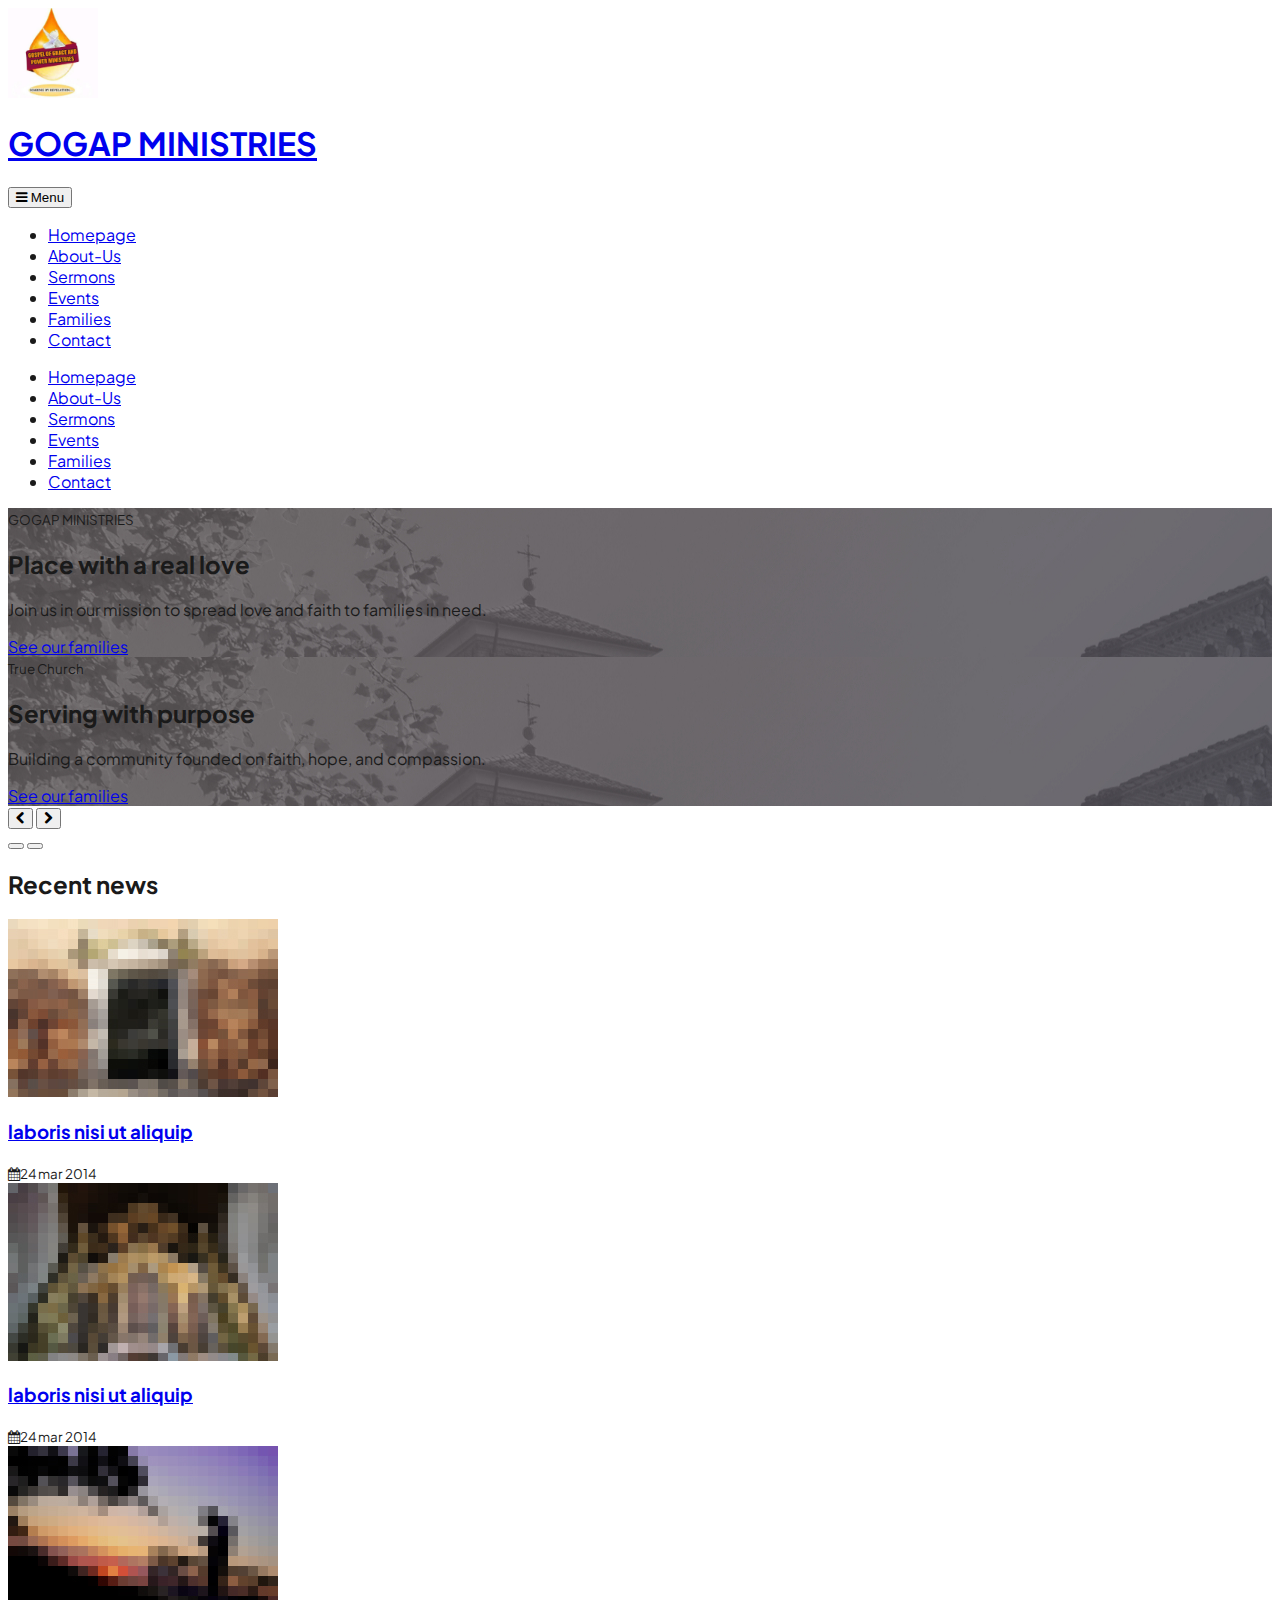
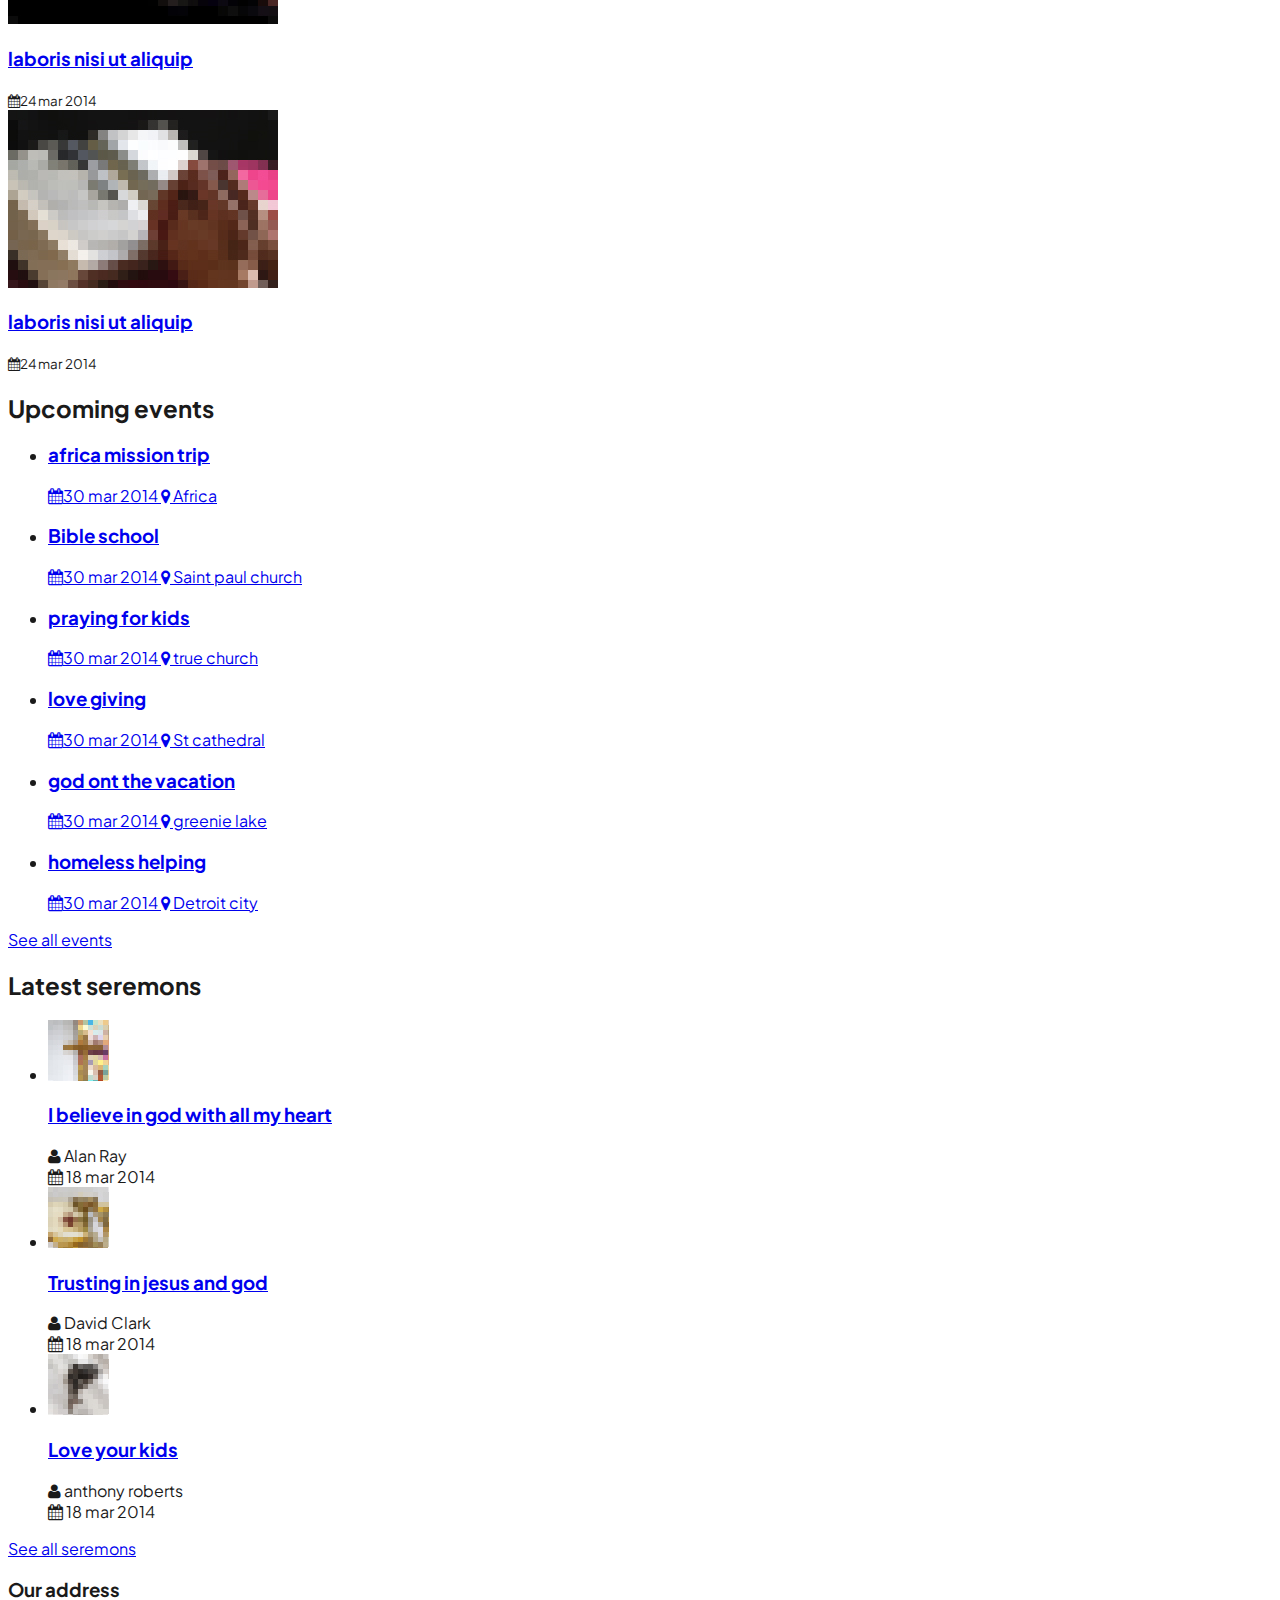
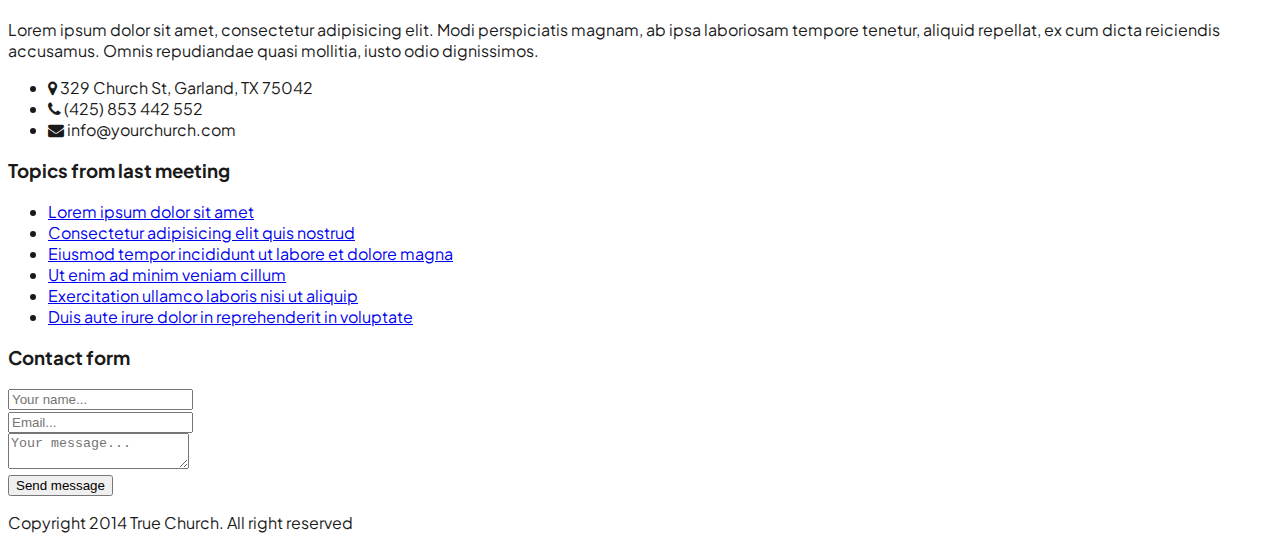
<file: index.html>
<!DOCTYPE html>
<html lang="en">
	<head>
		<meta charset="UTF-8">
		<meta http-equiv="X-UA-Compatible" content="IE=edge">
		<meta name="viewport" content="width=device-width, initial-scale=1.0,maximum-scale=1">
		
		<title>GOGAP MINISTRIES</title>

		<!-- Loading third party fonts -->
		<link href="fonts/novecento-font/novecento-font.css" rel="stylesheet" type="text/css">
		<link href="fonts/font-awesome.min.css" rel="stylesheet" type="text/css">

		<!-- Loading main css file -->
		<link rel="stylesheet" href="style.css">
		
		<!--[if lt IE 9]>
		<script src="js/ie-support/html5.js"></script>
		<script src="js/ie-support/respond.js"></script>
		<![endif]-->

	</head>


	<body>
		<div class="site-content">
			<header class="site-header">
				<div class="container">
					<a href="#" class="branding">
						<img src="images/gogap logo.jpeg" alt="" class="logo" style="height: 90px;">
						<h1 class="site-title">GOGAP MINISTRIES</h1>
					</a>

					<div class="main-navigation">
						<button class="menu-toggle"><i class="fa fa-bars"></i> Menu</button>
						<ul class="menu">
							<li class="menu-item current-menu-item"><a href="index.html">Homepage</a></li>
							<li class="menu-item"><a href="#">About-Us</a></li>
							<li class="menu-item"><a href="seremons.html">Sermons</a></li>
							<li class="menu-item"><a href="events.html">Events</a></li>
							<li class="menu-item"><a href="families.html">Families</a></li>
							<li class="menu-item"><a href="#">Contact</a></li>
						</ul>
					</div>

					<div class="mobile-navigation"></div>
				</div>
			</header> <!-- .site-header -->

			<div class="hero">
				<div class="carousel-container">
					<div class="carousel-track">
						<div class="carousel-slide active" style="background-image: url('images/slide-1.jpg')">
							<div class="slide-overlay"></div>
							<div class="slide-content">
								<div class="slide-text">
									<small class="slide-subtitle">GOGAP MINISTRIES</small>
									<h2 class="slide-title">Place with a real love</h2>
									<p class="slide-description">Join us in our mission to spread love and faith to families in need.</p>
									<a href="#" class="button">See our families</a>
								</div>
							</div>
						</div>

						<div class="carousel-slide" style="background-image: url('images/slide-1.jpg')">
							<div class="slide-overlay"></div>
							<div class="slide-content">
								<div class="slide-text">
									<small class="slide-subtitle">True Church</small>
									<h2 class="slide-title">Serving with purpose</h2>
									<p class="slide-description">Building a community founded on faith, hope, and compassion.</p>
									<a href="#" class="button">See our families</a>
								</div>
							</div>
						</div>
					</div>

					<button class="carousel-control prev" aria-label="Previous slide">
						<i class="fa fa-chevron-left"></i>
					</button>
					<button class="carousel-control next" aria-label="Next slide">
						<i class="fa fa-chevron-right"></i>
					</button>

					<div class="carousel-indicators">
						<button class="indicator active" data-slide="0"></button>
						<button class="indicator" data-slide="1"></button>
					</div>
				</div>
			</div>

			<main class="main-content">
				<div class="fullwidth-block">
					<div class="container">
						<h2 class="section-title">Recent news</h2>

						<div class="row">
							<div class="col-md-3 col-sm-6">
								<div class="news">
									<image class="news-image" src="images/news-thumb-1.jpg"></image>
									<h3 class="news-title"><a href="#">laboris nisi ut aliquip</a></h3>
									<small class="date"><i class="fa fa-calendar"></i>24 mar 2014</small>
								</div>
							</div>
							<div class="col-md-3 col-sm-6">
								<div class="news">
									<image class="news-image" src="images/news-thumb-2.jpg"></image>
									<h3 class="news-title"><a href="#">laboris nisi ut aliquip</a></h3>
									<small class="date"><i class="fa fa-calendar"></i>24 mar 2014</small>
								</div>
							</div>
							<div class="col-md-3 col-sm-6">
								<div class="news">
									<image class="news-image" src="images/news-thumb-3.jpg"></image>
									<h3 class="news-title"><a href="#">laboris nisi ut aliquip</a></h3>
									<small class="date"><i class="fa fa-calendar"></i>24 mar 2014</small>
								</div>
							</div>
							<div class="col-md-3 col-sm-6">
								<div class="news">
									<image class="news-image" src="images/news-thumb-4.jpg"></image>
									<h3 class="news-title"><a href="#">laboris nisi ut aliquip</a></h3>
									<small class="date"><i class="fa fa-calendar"></i>24 mar 2014</small>
								</div>
							</div>
						</div> <!-- .row -->
					</div> <!-- .container -->
				</div> <!-- section -->

				<div class="fullwidth-block">
					<div class="container">
						<div class="row">
							<div class="col-md-6">
								<h2 class="section-title">Upcoming events</h2>
								<ul class="event-list">
									<li>
										<a href="#">
											<h3 class="event-title">africa mission trip</h3>
											<span class="event-meta">
												<span><i class="fa fa-calendar"></i>30 mar 2014</span>
												<span><i class="fa fa-map-marker"></i> Africa</span>

											</span>
										</a>
									</li>
									<li>
										<a href="#">
											<h3 class="event-title">Bible school</h3>
											<span class="event-meta">
												<span><i class="fa fa-calendar"></i>30 mar 2014</span>
												<span><i class="fa fa-map-marker"></i> Saint paul church</span>

											</span>
										</a>
									</li>
									<li>
										<a href="#">
											<h3 class="event-title">praying for kids</h3>
											<span class="event-meta">
												<span><i class="fa fa-calendar"></i>30 mar 2014</span>
												<span><i class="fa fa-map-marker"></i> true church</span>

											</span>
										</a>
									</li>
									<li>
										<a href="#">
											<h3 class="event-title">love giving</h3>
											<span class="event-meta">
												<span><i class="fa fa-calendar"></i>30 mar 2014</span>
												<span><i class="fa fa-map-marker"></i> St cathedral</span>

											</span>
										</a>
									</li>
									<li>
										<a href="#">
											<h3 class="event-title">god ont the vacation</h3>
											<span class="event-meta">
												<span><i class="fa fa-calendar"></i>30 mar 2014</span>
												<span><i class="fa fa-map-marker"></i> greenie lake</span>

											</span>
										</a>
									</li>
									<li>
										<a href="#">
											<h3 class="event-title">homeless helping</h3>
											<span class="event-meta">
												<span><i class="fa fa-calendar"></i>30 mar 2014</span>
												<span><i class="fa fa-map-marker"></i> Detroit city</span>

											</span>
										</a>
									</li>
								</ul>

								<div class="text-center">
									<a href="#" class="button">See all events</a>
								</div>
							</div>
							<div class="col-md-6">
								<h2 class="section-title">Latest seremons</h2>
								<ul class="seremon-list">
									<li>
										<img src="images/small-thumb-1.jpg" alt="">
										<div class="seremon-detail">
											<h3 class="seremon-title"><a href="#">I believe in god with all my heart</a></h3>
											<div class="seremon-meta">
												<div class="pastor"><i class="fa fa-user"></i> Alan Ray</div>
												<div class="date"><i class="fa fa-calendar"></i> 18 mar 2014</div>
											</div>
										</div>
									</li>
									<li>
										<img src="images/small-thumb-2.jpg" alt="">
										<div class="seremon-detail">
											<h3 class="seremon-title"><a href="#">Trusting in jesus and god</a></h3>
											<div class="seremon-meta">
												<div class="pastor"><i class="fa fa-user"></i> David Clark</div>
												<div class="date"><i class="fa fa-calendar"></i> 18 mar 2014</div>
											</div>
										</div>
									</li>
									<li>
										<img src="images/small-thumb-3.jpg" alt="">
										<div class="seremon-detail">
											<h3 class="seremon-title"><a href="#">Love your kids</a></h3>
											<div class="seremon-meta">
												<div class="pastor"><i class="fa fa-user"></i> anthony roberts</div>
												<div class="date"><i class="fa fa-calendar"></i> 18 mar 2014</div>
											</div>
										</div>
									</li>
								</ul>

								<div class="text-center">
									<a href="#" class="button">See all seremons</a>
								</div>
							</div>
						</div> <!-- .row -->
					</div> <!-- .container -->
				</div> <!-- section -->
			</main> <!-- .main-content -->

			<footer class="site-footer">
				<div class="container">
					<div class="row">
						<div class="col-md-4">
							<div class="widget">
								<h3 class="widget-title">Our address</h3>
								<p>Lorem ipsum dolor sit amet, consectetur adipisicing elit. Modi perspiciatis magnam, ab ipsa laboriosam tempore tenetur, aliquid repellat, ex cum dicta reiciendis accusamus. Omnis repudiandae quasi mollitia, iusto odio dignissimos.</p>
								<ul class="address">
									<li><i class="fa fa-map-marker"></i> 329 Church St, Garland, TX 75042</li>
									<li><i class="fa fa-phone"></i> (425) 853 442 552</li>
									<li><i class="fa fa-envelope"></i> info@yourchurch.com</li>
								</ul>
							</div>
						</div>
						<div class="col-md-4">
							<div class="widget">
								<h3 class="widget-title">Topics from last meeting</h3>
								<ul class="bullet">
									<li><a href="#">Lorem ipsum dolor sit amet</a></li>
									<li><a href="#">Consectetur adipisicing elit quis nostrud</a></li>
									<li><a href="#">Eiusmod tempor incididunt ut labore et dolore magna</a></li> 
									<li><a href="#">Ut enim ad minim veniam cillum</a></li>
									<li><a href="#">Exercitation ullamco laboris nisi ut aliquip</a></li> 
									<li><a href="#">Duis aute irure dolor in reprehenderit in voluptate</a></li>
								</ul>
							</div>
						</div>
						<div class="col-md-4">
							<div class="widget">
								<h3 class="widget-title">Contact form</h3>
								<form action="#" class="contact-form">
									<div class="row">
										<div class="col-md-6"><input type="text" placeholder="Your name..."></div>
										<div class="col-md-6"><input type="text" placeholder="Email..."></div>
									</div>
									
									<textarea name="" placeholder="Your message..."></textarea>
									<div class="text-right"><input type="submit" value="Send message"></div>
									
								</form>
							</div>
						</div>
					</div> <!-- .row -->

					<p class="colophon">Copyright 2014 True Church. All right reserved</p>
				</div><!-- .container -->
			</footer> <!-- .site-footer -->

		</div>
		

		<script src="js/jquery-1.11.1.min.js"></script>
		<script src="js/plugins.js"></script>
		<script src="js/app.js"></script>
		
	</body>

</html>
</file>
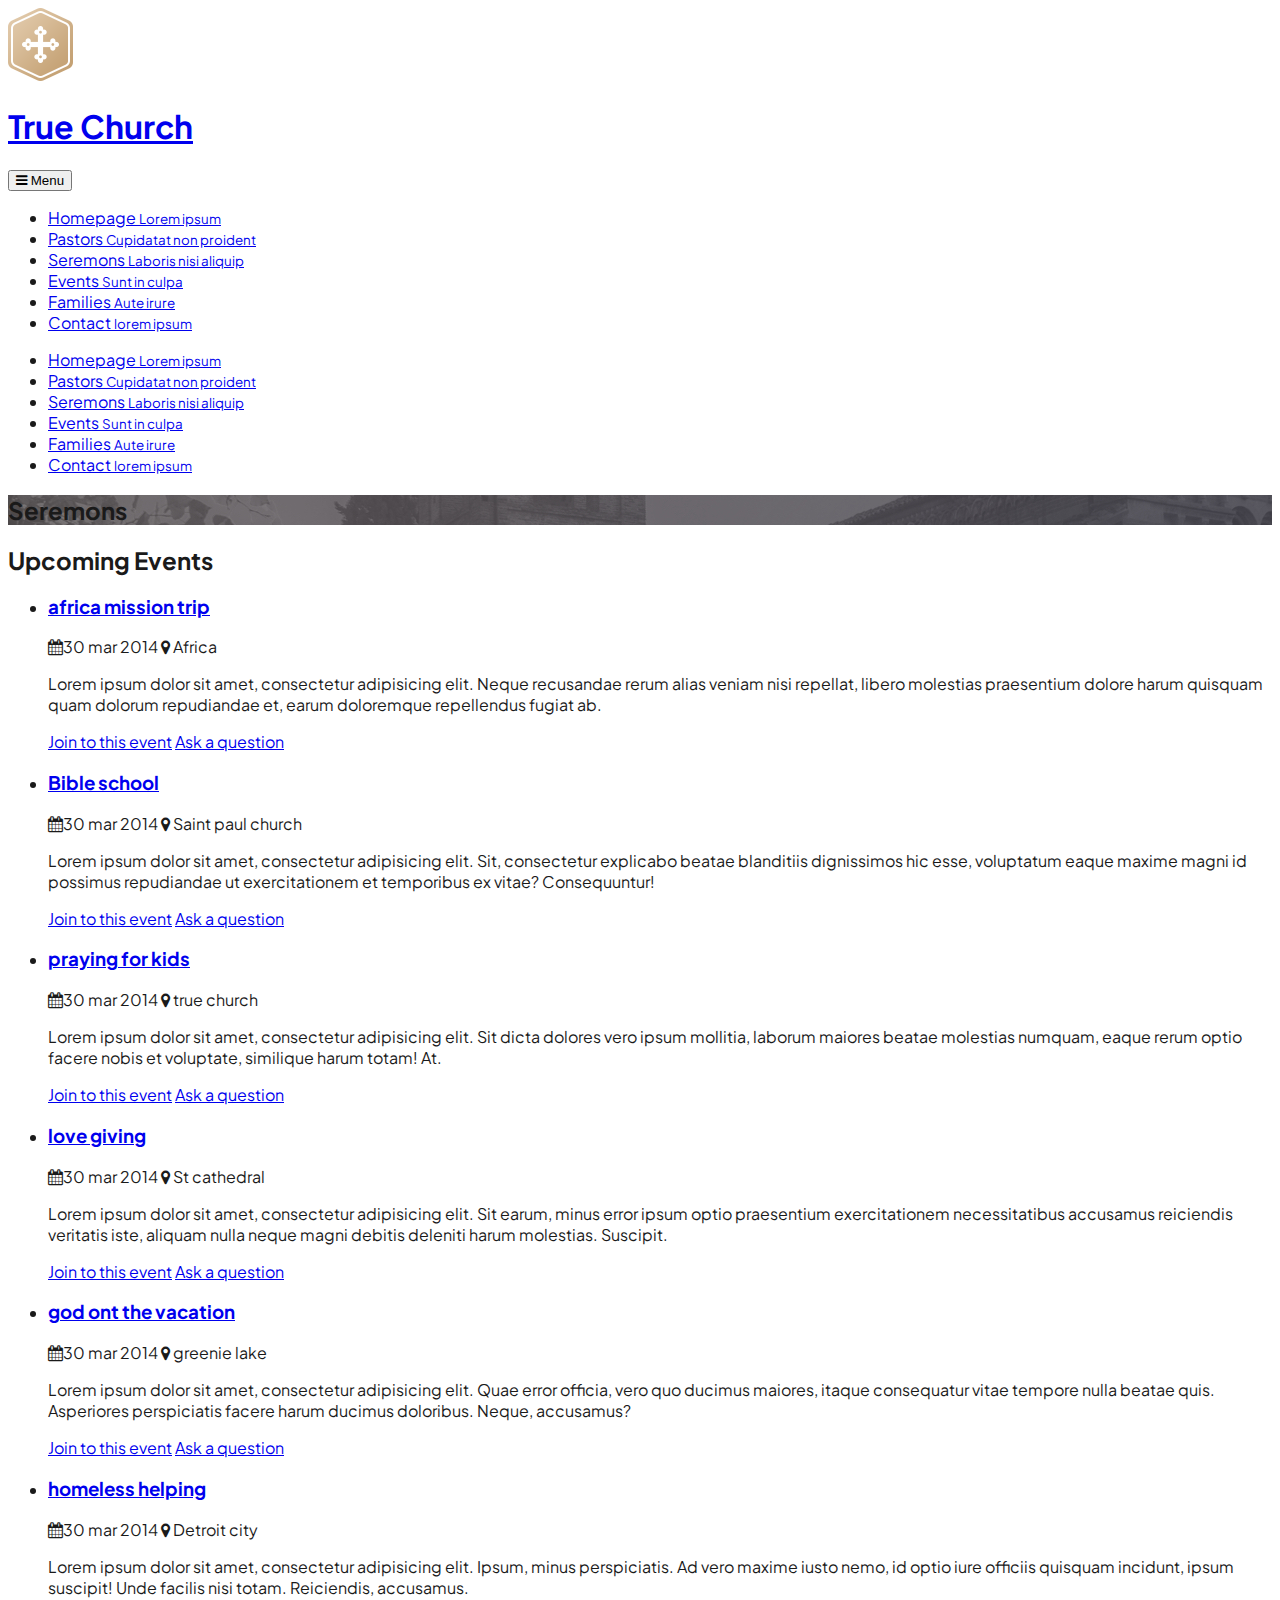
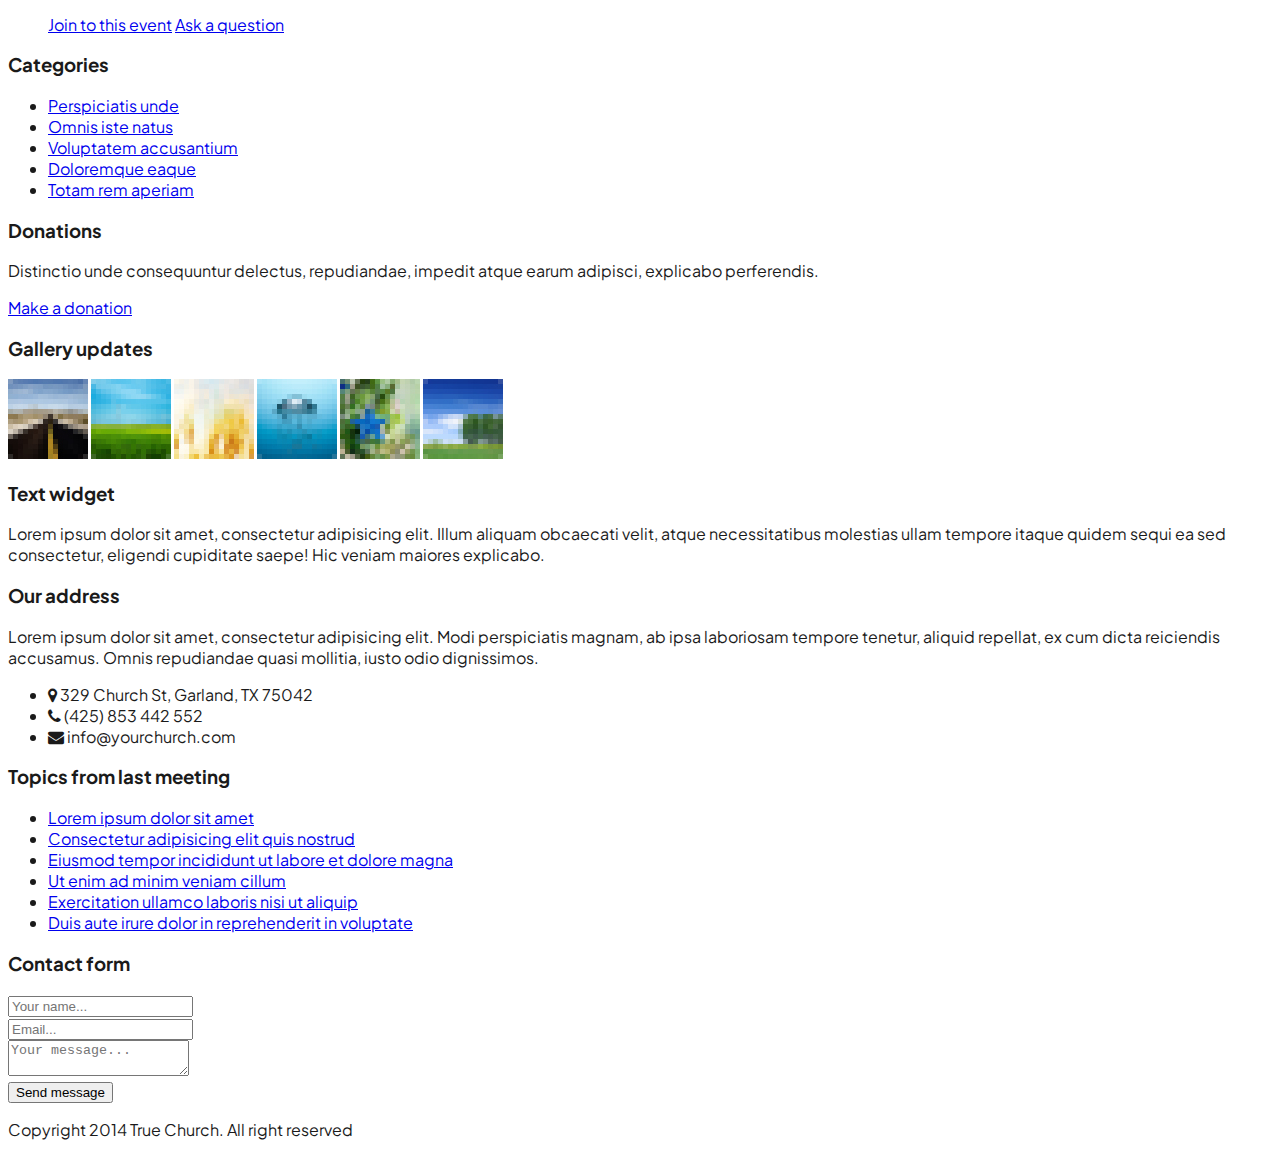
<file: events.html>
<!DOCTYPE html>
<html lang="en">
	<head>
		<meta charset="UTF-8">
		<meta http-equiv="X-UA-Compatible" content="IE=edge">
		<meta name="viewport" content="width=device-width, initial-scale=1.0,maximum-scale=1">
		
		<title>True Church</title>

		<!-- Loading third party fonts -->
		<link href="fonts/novecento-font/novecento-font.css" rel="stylesheet" type="text/css">
		<link href="fonts/font-awesome.min.css" rel="stylesheet" type="text/css">

		<!-- Loading main css file -->
		<link rel="stylesheet" href="style.css">
		
		<!--[if lt IE 9]>
		<script src="js/ie-support/html5.js"></script>
		<script src="js/ie-support/respond.js"></script>
		<![endif]-->

	</head>


	<body>
		<div class="site-content">
			<header class="site-header">
				<div class="container">
					<a href="#" class="branding">
						<img src="images/logo.png" alt="" class="logo">
						<h1 class="site-title">True Church</h1>
					</a>

					<div class="main-navigation">
						<button class="menu-toggle"><i class="fa fa-bars"></i> Menu</button>
						<ul class="menu">
							<li class="menu-item"><a href="index.html">Homepage <small>Lorem ipsum</small></a></li>
							<li class="menu-item"><a href="#">Pastors <small>Cupidatat non proident</small></a></li>
							<li class="menu-item"><a href="seremons.html">Seremons <small>Laboris nisi aliquip</small></a></li>
							<li class="menu-item current-menu-item"><a href="events.html">Events <small>Sunt in culpa</small></a></li>
							<li class="menu-item"><a href="families.html">Families <small>Aute irure</small></a></li>
							<li class="menu-item"><a href="#">Contact <small>lorem ipsum</small></a></li>
						</ul>
					</div>

					<div class="mobile-navigation"></div>
				</div>
			</header> <!-- .site-header -->

			<div class="page-head" data-bg-image="images/page-head-1.jpg">
				<div class="container">
					<h2 class="page-title">Seremons</h2>
				</div>
			</div>

			<main class="main-content">
				<div class="fullwidth-block">
					<div class="container">
						<div class="row">
							<div class="content col-md-8">
								<h2 class="section-title">Upcoming Events</h2>
								<ul class="event-list large">
									<li>
										<h3 class="event-title"><a href="#">africa mission trip</a></h3>
										<span class="event-meta">
											<span><i class="fa fa-calendar"></i>30 mar 2014</span>
											<span><i class="fa fa-map-marker"></i> Africa</span>
										</span>
										<p>Lorem ipsum dolor sit amet, consectetur adipisicing elit. Neque recusandae rerum alias veniam nisi repellat, libero molestias praesentium dolore harum quisquam quam dolorum repudiandae et, earum doloremque repellendus fugiat ab.</p>
										<a href="#" class="button">Join to this event</a>
										<a href="#" class="button secondary">Ask a question</a>
									</li>
									<li>
										<h3 class="event-title"><a href="#">Bible school</a></h3>
										<span class="event-meta">
											<span><i class="fa fa-calendar"></i>30 mar 2014</span>
											<span><i class="fa fa-map-marker"></i> Saint paul church</span>
										</span>
										<p>Lorem ipsum dolor sit amet, consectetur adipisicing elit. Sit, consectetur explicabo beatae blanditiis dignissimos hic esse, voluptatum eaque maxime magni id possimus repudiandae ut exercitationem et temporibus ex vitae? Consequuntur!</p>
										<a href="#" class="button">Join to this event</a>
										<a href="#" class="button secondary">Ask a question</a>
									</li>
									<li>
										<h3 class="event-title"><a href="#">praying for kids</a></h3>
										<span class="event-meta">
											<span><i class="fa fa-calendar"></i>30 mar 2014</span>
											<span><i class="fa fa-map-marker"></i> true church</span>
										</span>
										<p>Lorem ipsum dolor sit amet, consectetur adipisicing elit. Sit dicta dolores vero ipsum mollitia, laborum maiores beatae molestias numquam, eaque rerum optio facere nobis et voluptate, similique harum totam! At.</p>
										<a href="#" class="button">Join to this event</a>
										<a href="#" class="button secondary">Ask a question</a>
									</li>
									<li>
										<h3 class="event-title"><a href="#">love giving</a></h3>
										<span class="event-meta">
											<span><i class="fa fa-calendar"></i>30 mar 2014</span>
											<span><i class="fa fa-map-marker"></i> St cathedral</span>
										</span>
										<p>Lorem ipsum dolor sit amet, consectetur adipisicing elit. Sit earum, minus error ipsum optio praesentium exercitationem necessitatibus accusamus reiciendis veritatis iste, aliquam nulla neque magni debitis deleniti harum molestias. Suscipit.</p>
										<a href="#" class="button">Join to this event</a>
										<a href="#" class="button secondary">Ask a question</a>
									</li>
									<li>
										<h3 class="event-title"><a href="#">god ont the vacation</a></h3>
										<span class="event-meta">
											<span><i class="fa fa-calendar"></i>30 mar 2014</span>
											<span><i class="fa fa-map-marker"></i> greenie lake</span>
										</span>
										<p>Lorem ipsum dolor sit amet, consectetur adipisicing elit. Quae error officia, vero quo ducimus maiores, itaque consequatur vitae tempore nulla beatae quis. Asperiores perspiciatis facere harum ducimus doloribus. Neque, accusamus?</p>
										<a href="#" class="button">Join to this event</a>
										<a href="#" class="button secondary">Ask a question</a>
									</li>
									<li>
										<h3 class="event-title"><a href="#">homeless helping</a></h3>
										<span class="event-meta">
											<span><i class="fa fa-calendar"></i>30 mar 2014</span>
											<span><i class="fa fa-map-marker"></i> Detroit city</span>
										</span>
										<p>Lorem ipsum dolor sit amet, consectetur adipisicing elit. Ipsum, minus perspiciatis. Ad vero maxime iusto nemo, id optio iure officiis quisquam incidunt, ipsum suscipit! Unde facilis nisi totam. Reiciendis, accusamus.</p>
										<a href="#" class="button">Join to this event</a>
										<a href="#" class="button secondary">Ask a question</a>
									</li>
								</ul>
							</div>
							<div class="sidebar col-md-3 col-md-offset-1">
								<div class="widget">
									<h3 class="widget-title">Categories</h3>
									<ul class="arrow">
										<li><a href="#">Perspiciatis unde</a></li>
										<li><a href="#">Omnis iste natus</a></li>
										<li><a href="#">Voluptatem accusantium</a></li>
										<li><a href="#">Doloremque eaque</a></li>
										<li><a href="#">Totam rem aperiam</a></li>
									</ul>
								</div>

								<div class="widget">
									<h3 class="widget-title">Donations</h3>
									<p>Distinctio unde consequuntur delectus, repudiandae, impedit atque earum adipisci, explicabo perferendis.</p>
									<a href="#" class="button">Make a donation</a>
								</div>

								<div class="widget">
									<h3 class="widget-title">Gallery updates</h3>

									<div class="galery-thumb">
										<a href="#"><img src="images/gallery-thumb-1.jpg" alt=""></a>
										<a href="#"><img src="images/gallery-thumb-2.jpg" alt=""></a>
										<a href="#"><img src="images/gallery-thumb-3.jpg" alt=""></a>
										<a href="#"><img src="images/gallery-thumb-4.jpg" alt=""></a>
										<a href="#"><img src="images/gallery-thumb-5.jpg" alt=""></a>
										<a href="#"><img src="images/gallery-thumb-6.jpg" alt=""></a>
									</div>
								</div>

								<div class="widget">
									<h3 class="widget-title">Text widget </h3>
									<p>Lorem ipsum dolor sit amet, consectetur adipisicing elit. Illum aliquam obcaecati velit, atque necessitatibus molestias ullam tempore itaque quidem sequi ea sed consectetur, eligendi cupiditate saepe! Hic veniam maiores explicabo.</p>
								</div>
							</div>
						</div>
					</div>
				</div>
			</main> <!-- .main-content -->

			<footer class="site-footer">
				<div class="container">
					<div class="row">
						<div class="col-md-4">
							<div class="widget">
								<h3 class="widget-title">Our address</h3>
								<p>Lorem ipsum dolor sit amet, consectetur adipisicing elit. Modi perspiciatis magnam, ab ipsa laboriosam tempore tenetur, aliquid repellat, ex cum dicta reiciendis accusamus. Omnis repudiandae quasi mollitia, iusto odio dignissimos.</p>
								<ul class="address">
									<li><i class="fa fa-map-marker"></i> 329 Church St, Garland, TX 75042</li>
									<li><i class="fa fa-phone"></i> (425) 853 442 552</li>
									<li><i class="fa fa-envelope"></i> info@yourchurch.com</li>
								</ul>
							</div>
						</div>
						<div class="col-md-4">
							<div class="widget">
								<h3 class="widget-title">Topics from last meeting</h3>
								<ul class="bullet">
									<li><a href="#">Lorem ipsum dolor sit amet</a></li>
									<li><a href="#">Consectetur adipisicing elit quis nostrud</a></li>
									<li><a href="#">Eiusmod tempor incididunt ut labore et dolore magna</a></li> 
									<li><a href="#">Ut enim ad minim veniam cillum</a></li>
									<li><a href="#">Exercitation ullamco laboris nisi ut aliquip</a></li> 
									<li><a href="#">Duis aute irure dolor in reprehenderit in voluptate</a></li>
								</ul>
							</div>
						</div>
						<div class="col-md-4">
							<div class="widget">
								<h3 class="widget-title">Contact form</h3>
								<form action="#" class="contact-form">
									<div class="row">
										<div class="col-md-6"><input type="text" placeholder="Your name..."></div>
										<div class="col-md-6"><input type="text" placeholder="Email..."></div>
									</div>
									
									<textarea name="" placeholder="Your message..."></textarea>
									<div class="text-right"><input type="submit" value="Send message"></div>
									
								</form>
							</div>
						</div>
					</div> <!-- .row -->

					<p class="colophon">Copyright 2014 True Church. All right reserved</p>
				</div><!-- .container -->
			</footer> <!-- .site-footer -->

		</div>
		

		<script src="js/jquery-1.11.1.min.js"></script>
		<script src="js/plugins.js"></script>
		<script src="js/app.js"></script>
		
	</body>

</html>
</file>
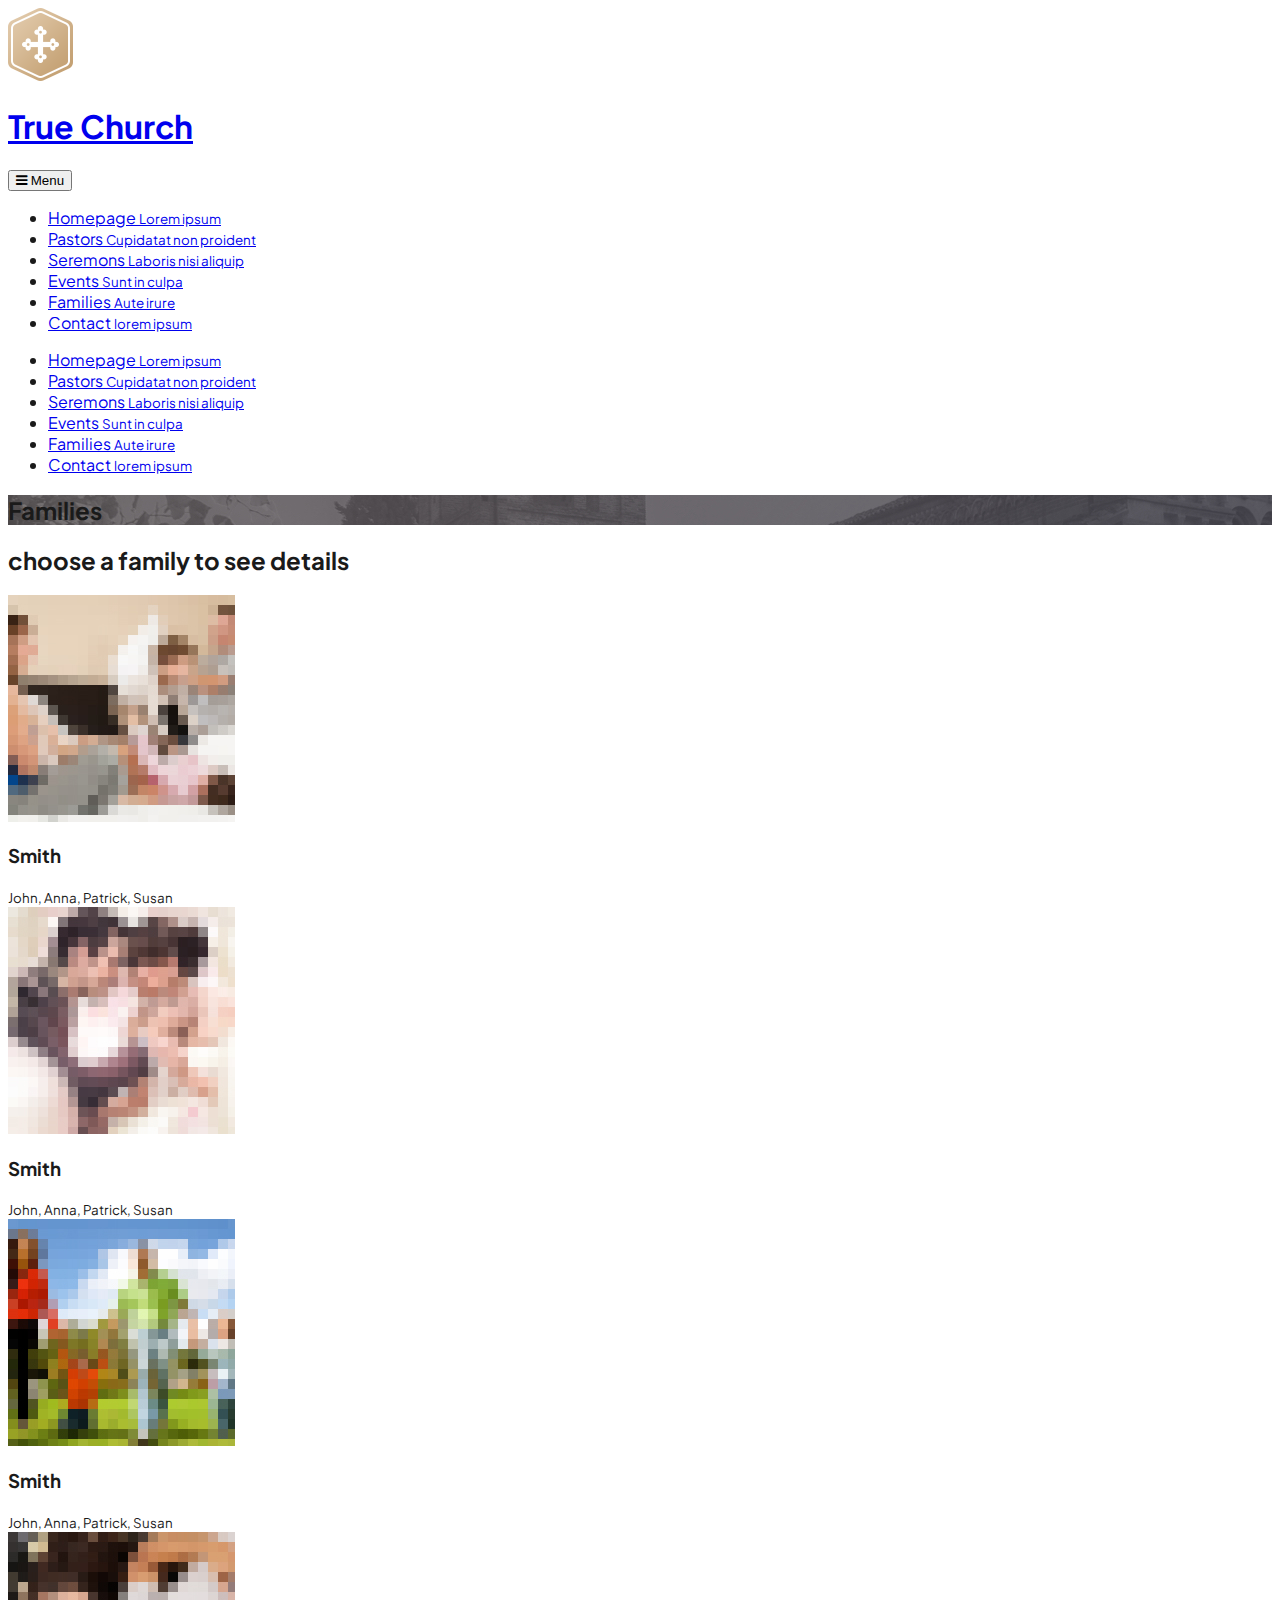
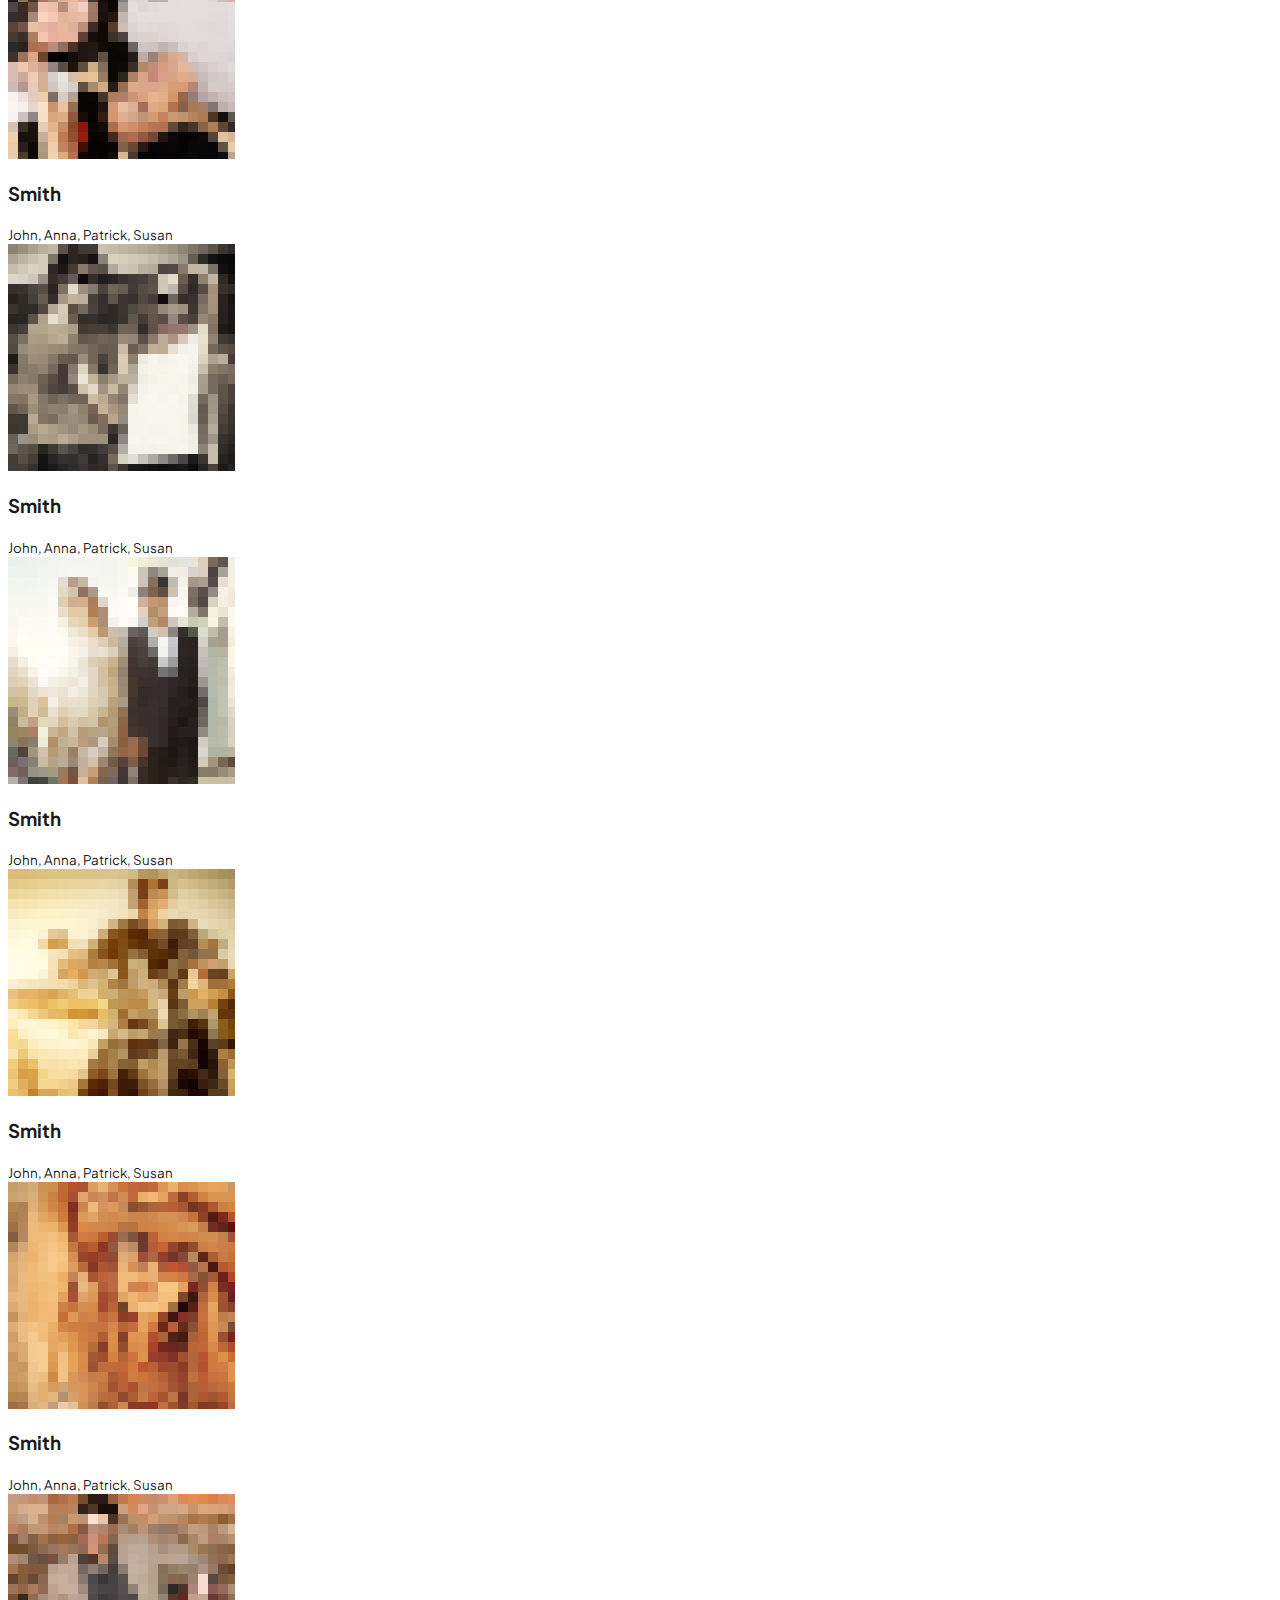
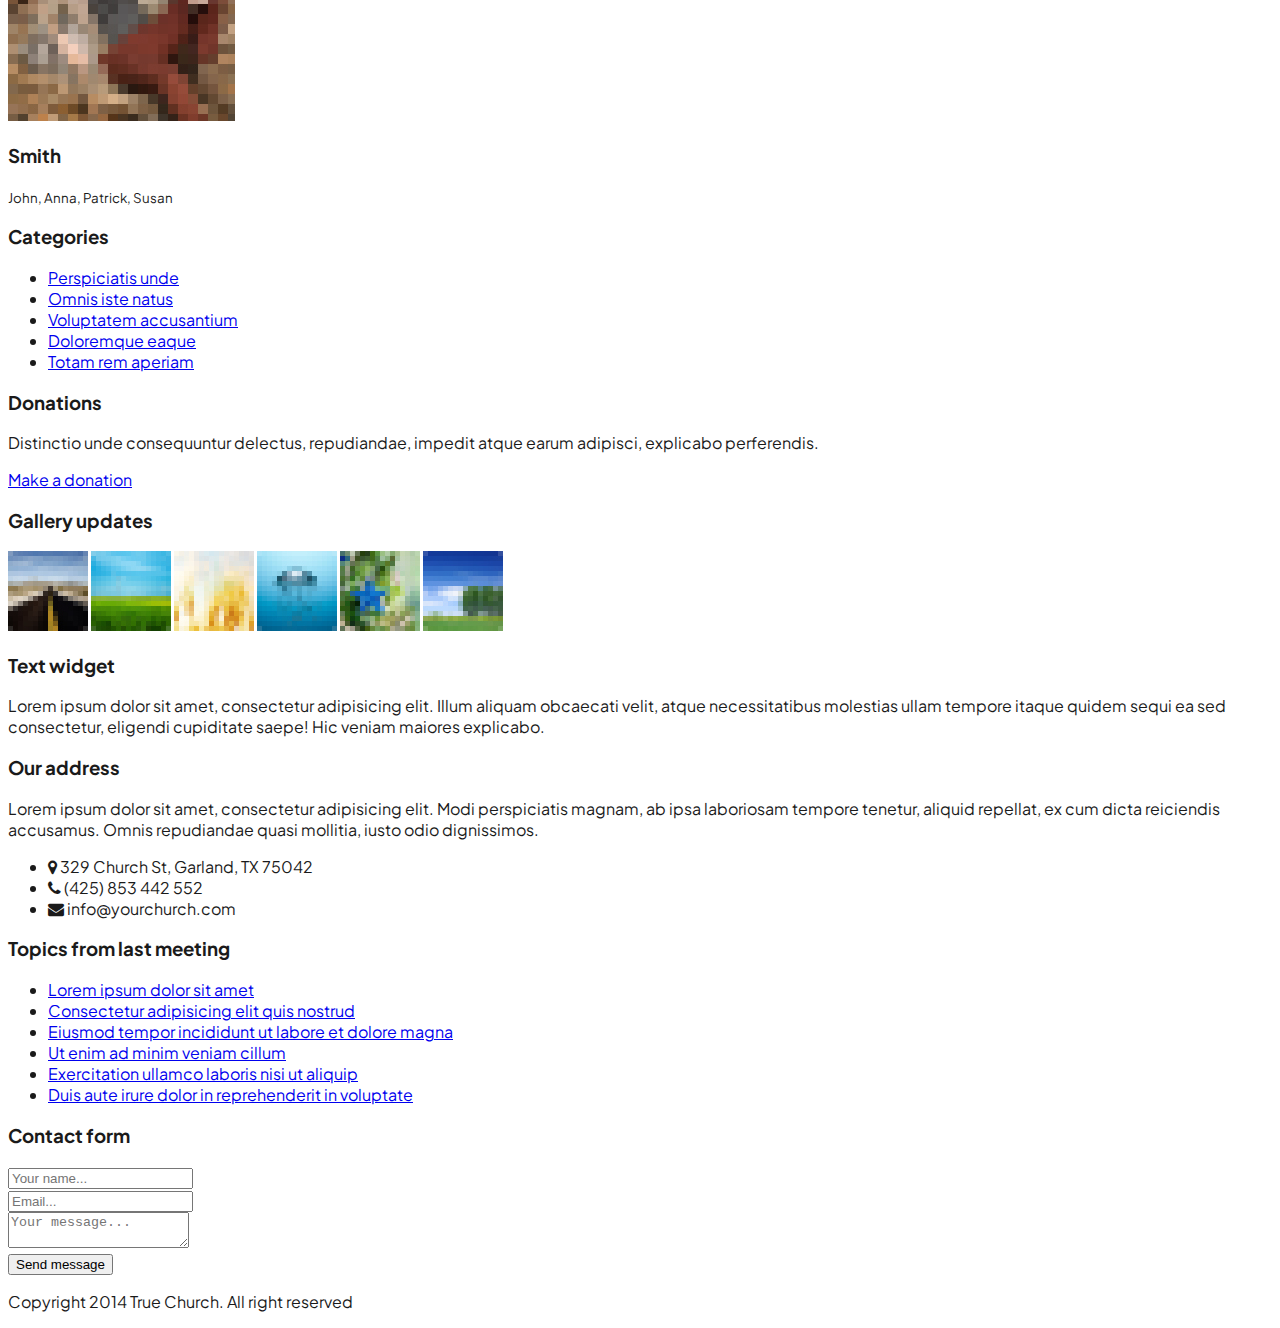
<file: families.html>
<!DOCTYPE html>
<html lang="en">
	<head>
		<meta charset="UTF-8">
		<meta http-equiv="X-UA-Compatible" content="IE=edge">
		<meta name="viewport" content="width=device-width, initial-scale=1.0,maximum-scale=1">
		
		<title>True Church</title>

		<!-- Loading third party fonts -->
		<link href="fonts/novecento-font/novecento-font.css" rel="stylesheet" type="text/css">
		<link href="fonts/font-awesome.min.css" rel="stylesheet" type="text/css">

		<!-- Loading main css file -->
		<link rel="stylesheet" href="style.css">
		
		<!--[if lt IE 9]>
		<script src="js/ie-support/html5.js"></script>
		<script src="js/ie-support/respond.js"></script>
		<![endif]-->

	</head>


	<body>
		<div class="site-content">
			<header class="site-header">
				<div class="container">
					<a href="#" class="branding">
						<img src="images/logo.png" alt="" class="logo">
						<h1 class="site-title">True Church</h1>
					</a>

					<div class="main-navigation">
						<button class="menu-toggle"><i class="fa fa-bars"></i> Menu</button>
						<ul class="menu">
							<li class="menu-item"><a href="index.html">Homepage <small>Lorem ipsum</small></a></li>
							<li class="menu-item"><a href="#">Pastors <small>Cupidatat non proident</small></a></li>
							<li class="menu-item"><a href="seremons.html">Seremons <small>Laboris nisi aliquip</small></a></li>
							<li class="menu-item"><a href="events.html">Events <small>Sunt in culpa</small></a></li>
							<li class="menu-item current-menu-item"><a href="families.html">Families <small>Aute irure</small></a></li>
							<li class="menu-item"><a href="#">Contact <small>lorem ipsum</small></a></li>
						</ul>
					</div>

					<div class="mobile-navigation"></div>
				</div>
			</header> <!-- .site-header -->

			<div class="page-head" data-bg-image="images/page-head-1.jpg">
				<div class="container">
					<h2 class="page-title">Families</h2>
				</div>
			</div>

			<main class="main-content">
				<div class="fullwidth-block">
					<div class="container">
						<div class="row">
							<div class="content col-md-8">
								<h2 class="section-title">choose a family to see details</h2>
								<div class="row">
									<div class="family">
										<img src="images/family-1.jpg" alt="" class="family-image">
										<h3 class="family-name">Smith</h3>
										<small>John, Anna, Patrick, Susan</small>
									</div>
									<div class="family">
										<img src="images/family-2.jpg" alt="" class="family-image">
										<h3 class="family-name">Smith</h3>
										<small>John, Anna, Patrick, Susan</small>
									</div>
									<div class="family">
										<img src="images/family-3.jpg" alt="" class="family-image">
										<h3 class="family-name">Smith</h3>
										<small>John, Anna, Patrick, Susan</small>
									</div>
									<div class="family">
										<img src="images/family-4.jpg" alt="" class="family-image">
										<h3 class="family-name">Smith</h3>
										<small>John, Anna, Patrick, Susan</small>
									</div>
									<div class="family">
										<img src="images/family-5.jpg" alt="" class="family-image">
										<h3 class="family-name">Smith</h3>
										<small>John, Anna, Patrick, Susan</small>
									</div>
									<div class="family">
										<img src="images/family-6.jpg" alt="" class="family-image">
										<h3 class="family-name">Smith</h3>
										<small>John, Anna, Patrick, Susan</small>
									</div>
									<div class="family">
										<img src="images/family-7.jpg" alt="" class="family-image">
										<h3 class="family-name">Smith</h3>
										<small>John, Anna, Patrick, Susan</small>
									</div>
									<div class="family">
										<img src="images/family-8.jpg" alt="" class="family-image">
										<h3 class="family-name">Smith</h3>
										<small>John, Anna, Patrick, Susan</small>
									</div>
									<div class="family">
										<img src="images/family-9.jpg" alt="" class="family-image">
										<h3 class="family-name">Smith</h3>
										<small>John, Anna, Patrick, Susan</small>
									</div>
								</div>
								
							</div>
							<div class="sidebar col-md-3 col-md-offset-1">
								<div class="widget">
									<h3 class="widget-title">Categories</h3>
									<ul class="arrow">
										<li><a href="#">Perspiciatis unde</a></li>
										<li><a href="#">Omnis iste natus</a></li>
										<li><a href="#">Voluptatem accusantium</a></li>
										<li><a href="#">Doloremque eaque</a></li>
										<li><a href="#">Totam rem aperiam</a></li>
									</ul>
								</div>

								<div class="widget">
									<h3 class="widget-title">Donations</h3>
									<p>Distinctio unde consequuntur delectus, repudiandae, impedit atque earum adipisci, explicabo perferendis.</p>
									<a href="#" class="button">Make a donation</a>
								</div>

								<div class="widget">
									<h3 class="widget-title">Gallery updates</h3>

									<div class="galery-thumb">
										<a href="#"><img src="images/gallery-thumb-1.jpg" alt=""></a>
										<a href="#"><img src="images/gallery-thumb-2.jpg" alt=""></a>
										<a href="#"><img src="images/gallery-thumb-3.jpg" alt=""></a>
										<a href="#"><img src="images/gallery-thumb-4.jpg" alt=""></a>
										<a href="#"><img src="images/gallery-thumb-5.jpg" alt=""></a>
										<a href="#"><img src="images/gallery-thumb-6.jpg" alt=""></a>
									</div>
								</div>

								<div class="widget">
									<h3 class="widget-title">Text widget </h3>
									<p>Lorem ipsum dolor sit amet, consectetur adipisicing elit. Illum aliquam obcaecati velit, atque necessitatibus molestias ullam tempore itaque quidem sequi ea sed consectetur, eligendi cupiditate saepe! Hic veniam maiores explicabo.</p>
								</div>
							</div>
						</div>
					</div>
				</div>
			</main> <!-- .main-content -->

			<footer class="site-footer">
				<div class="container">
					<div class="row">
						<div class="col-md-4">
							<div class="widget">
								<h3 class="widget-title">Our address</h3>
								<p>Lorem ipsum dolor sit amet, consectetur adipisicing elit. Modi perspiciatis magnam, ab ipsa laboriosam tempore tenetur, aliquid repellat, ex cum dicta reiciendis accusamus. Omnis repudiandae quasi mollitia, iusto odio dignissimos.</p>
								<ul class="address">
									<li><i class="fa fa-map-marker"></i> 329 Church St, Garland, TX 75042</li>
									<li><i class="fa fa-phone"></i> (425) 853 442 552</li>
									<li><i class="fa fa-envelope"></i> info@yourchurch.com</li>
								</ul>
							</div>
						</div>
						<div class="col-md-4">
							<div class="widget">
								<h3 class="widget-title">Topics from last meeting</h3>
								<ul class="bullet">
									<li><a href="#">Lorem ipsum dolor sit amet</a></li>
									<li><a href="#">Consectetur adipisicing elit quis nostrud</a></li>
									<li><a href="#">Eiusmod tempor incididunt ut labore et dolore magna</a></li> 
									<li><a href="#">Ut enim ad minim veniam cillum</a></li>
									<li><a href="#">Exercitation ullamco laboris nisi ut aliquip</a></li> 
									<li><a href="#">Duis aute irure dolor in reprehenderit in voluptate</a></li>
								</ul>
							</div>
						</div>
						<div class="col-md-4">
							<div class="widget">
								<h3 class="widget-title">Contact form</h3>
								<form action="#" class="contact-form">
									<div class="row">
										<div class="col-md-6"><input type="text" placeholder="Your name..."></div>
										<div class="col-md-6"><input type="text" placeholder="Email..."></div>
									</div>
									
									<textarea name="" placeholder="Your message..."></textarea>
									<div class="text-right"><input type="submit" value="Send message"></div>
									
								</form>
							</div>
						</div>
					</div> <!-- .row -->

					<p class="colophon">Copyright 2014 True Church. All right reserved</p>
				</div><!-- .container -->
			</footer> <!-- .site-footer -->

		</div>
		

		<script src="js/jquery-1.11.1.min.js"></script>
		<script src="js/plugins.js"></script>
		<script src="js/app.js"></script>
		
	</body>

</html>
</file>
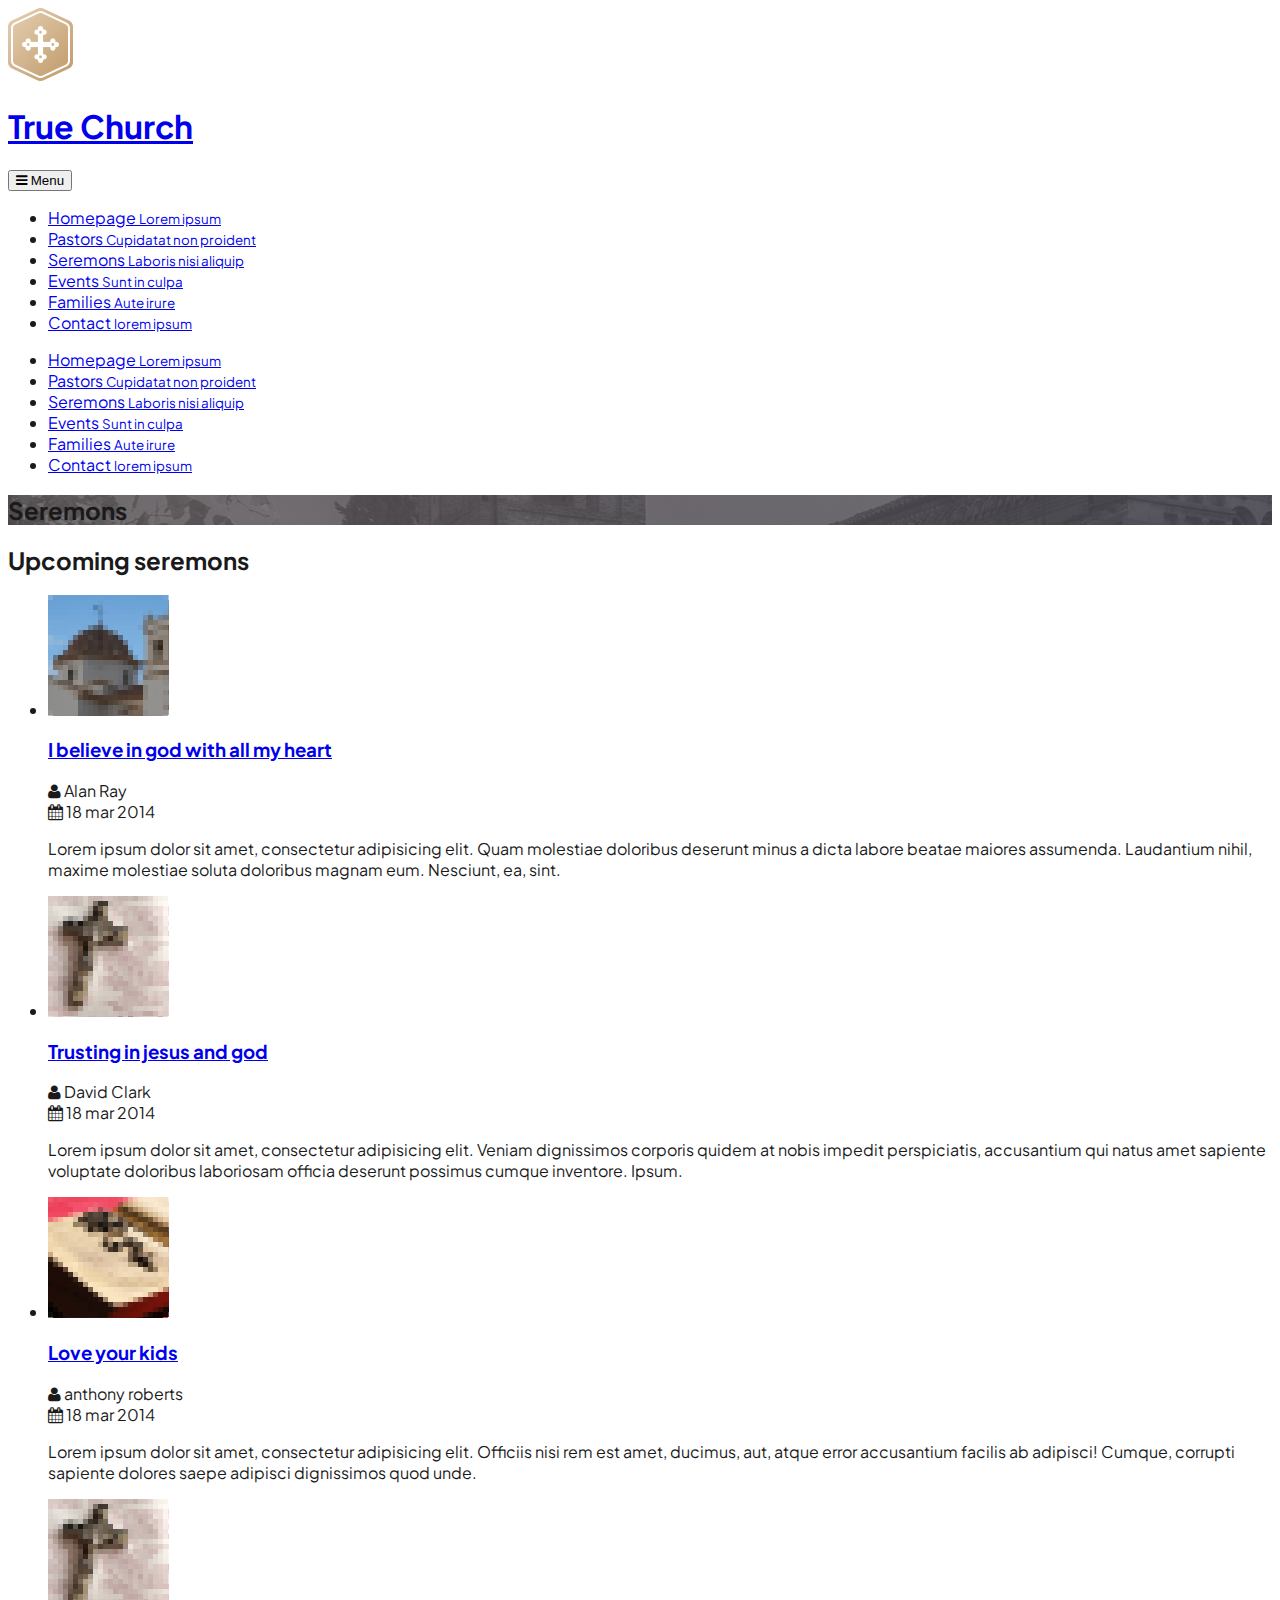
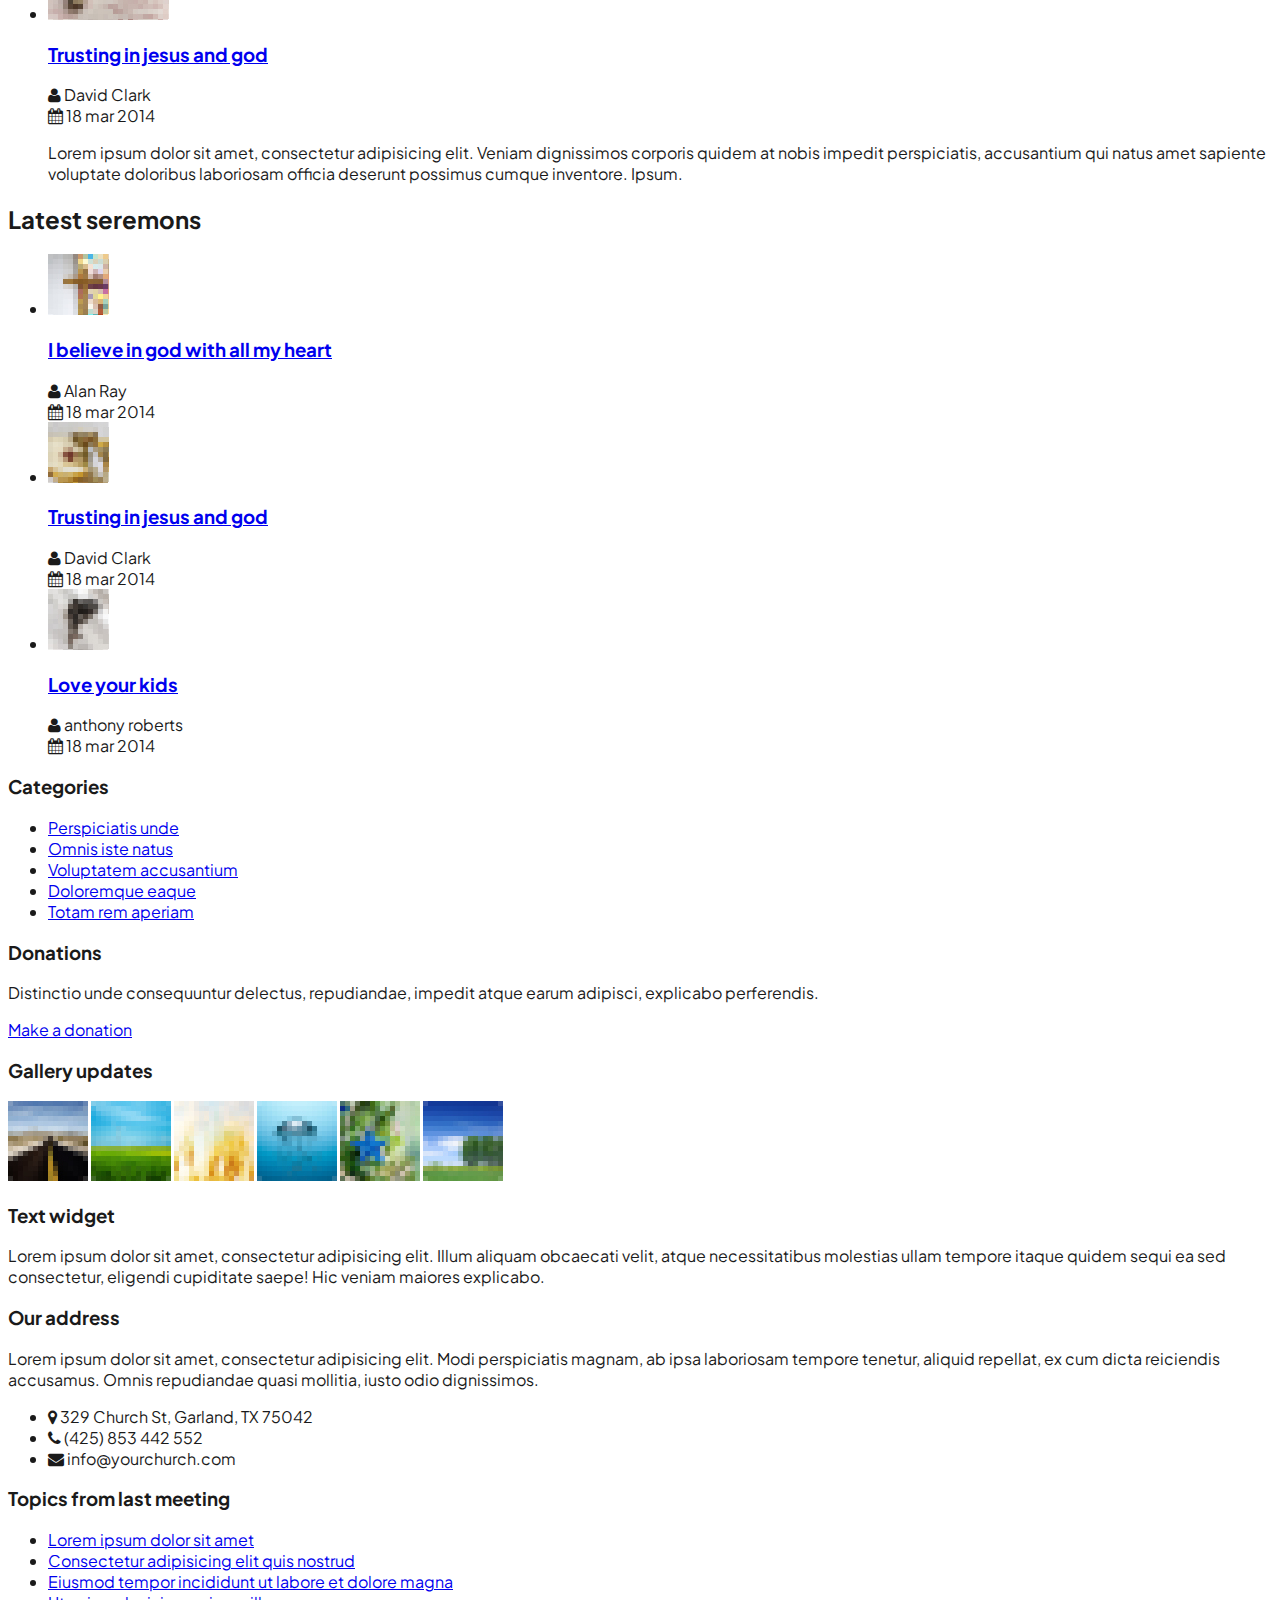
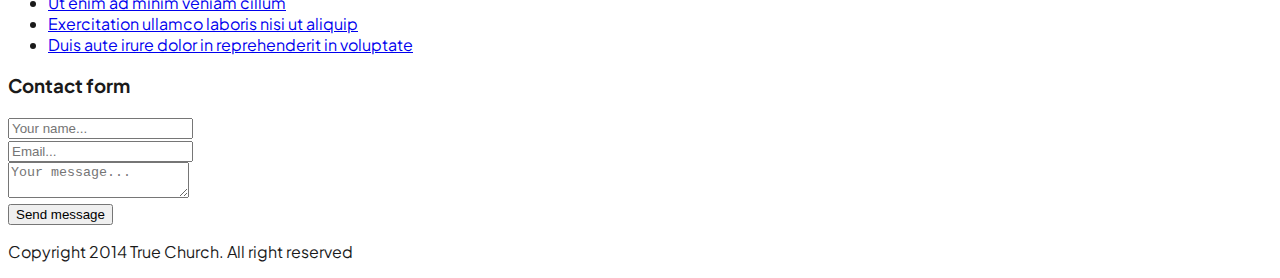
<file: seremons.html>
<!DOCTYPE html>
<html lang="en">
	<head>
		<meta charset="UTF-8">
		<meta http-equiv="X-UA-Compatible" content="IE=edge">
		<meta name="viewport" content="width=device-width, initial-scale=1.0,maximum-scale=1">
		
		<title>True Church</title>

		<!-- Loading third party fonts -->
		<link href="fonts/novecento-font/novecento-font.css" rel="stylesheet" type="text/css">
		<link href="fonts/font-awesome.min.css" rel="stylesheet" type="text/css">

		<!-- Loading main css file -->
		<link rel="stylesheet" href="style.css">
		
		<!--[if lt IE 9]>
		<script src="js/ie-support/html5.js"></script>
		<script src="js/ie-support/respond.js"></script>
		<![endif]-->

	</head>


	<body>
		<div class="site-content">
			<header class="site-header">
				<div class="container">
					<a href="#" class="branding">
						<img src="images/logo.png" alt="" class="logo">
						<h1 class="site-title">True Church</h1>
					</a>

					<div class="main-navigation">
						<button class="menu-toggle"><i class="fa fa-bars"></i> Menu</button>
						<ul class="menu">
							<li class="menu-item"><a href="index.html">Homepage <small>Lorem ipsum</small></a></li>
							<li class="menu-item"><a href="#">Pastors <small>Cupidatat non proident</small></a></li>
							<li class="menu-item current-menu-item"><a href="seremons.html">Seremons <small>Laboris nisi aliquip</small></a></li>
							<li class="menu-item"><a href="events.html">Events <small>Sunt in culpa</small></a></li>
							<li class="menu-item"><a href="families.html">Families <small>Aute irure</small></a></li>
							<li class="menu-item"><a href="#">Contact <small>lorem ipsum</small></a></li>
						</ul>
					</div>

					<div class="mobile-navigation"></div>
				</div>
			</header> <!-- .site-header -->

			<div class="page-head" data-bg-image="images/page-head-1.jpg">
				<div class="container">
					<h2 class="page-title">Seremons</h2>
				</div>
			</div>

			<main class="main-content">
				<div class="fullwidth-block">
					<div class="container">
						<div class="row">
							<div class="content col-md-8">
								<h2 class="section-title">Upcoming seremons</h2>
								<ul class="seremon-list large">
									<li>
										<img src="images/thumb-1-120.png" alt="">
										<div class="seremon-detail">
											<h3 class="seremon-title"><a href="#">I believe in god with all my heart</a></h3>
											<div class="seremon-meta">
												<div class="pastor"><i class="fa fa-user"></i> Alan Ray</div>
												<div class="date"><i class="fa fa-calendar"></i> 18 mar 2014</div>
											</div>
											<p>Lorem ipsum dolor sit amet, consectetur adipisicing elit. Quam molestiae doloribus deserunt minus a dicta labore beatae maiores assumenda. Laudantium nihil, maxime molestiae soluta doloribus magnam eum. Nesciunt, ea, sint.</p>
										</div>
									</li>
									<li>
										<img src="images/thumb-2-120.jpg" alt="">
										<div class="seremon-detail">
											<h3 class="seremon-title"><a href="#">Trusting in jesus and god</a></h3>
											<div class="seremon-meta">
												<div class="pastor"><i class="fa fa-user"></i> David Clark</div>
												<div class="date"><i class="fa fa-calendar"></i> 18 mar 2014</div>
											</div>
											<p>Lorem ipsum dolor sit amet, consectetur adipisicing elit. Veniam dignissimos corporis quidem at nobis impedit perspiciatis, accusantium qui natus amet sapiente voluptate doloribus laboriosam officia deserunt possimus cumque inventore. Ipsum.</p>
										</div>
									</li>
									<li>
										<img src="images/thumb-3-120.jpg" alt="">
										<div class="seremon-detail">
											<h3 class="seremon-title"><a href="#">Love your kids</a></h3>
											<div class="seremon-meta">
												<div class="pastor"><i class="fa fa-user"></i> anthony roberts</div>
												<div class="date"><i class="fa fa-calendar"></i> 18 mar 2014</div>
											</div>
											<p>Lorem ipsum dolor sit amet, consectetur adipisicing elit. Officiis nisi rem est amet, ducimus, aut, atque error accusantium facilis ab adipisci! Cumque, corrupti sapiente dolores saepe adipisci dignissimos quod unde.</p>
										</div>
									</li>
									<li>
										<img src="images/thumb-2-120.jpg" alt="">
										<div class="seremon-detail">
											<h3 class="seremon-title"><a href="#">Trusting in jesus and god</a></h3>
											<div class="seremon-meta">
												<div class="pastor"><i class="fa fa-user"></i> David Clark</div>
												<div class="date"><i class="fa fa-calendar"></i> 18 mar 2014</div>
											</div>
											<p>Lorem ipsum dolor sit amet, consectetur adipisicing elit. Veniam dignissimos corporis quidem at nobis impedit perspiciatis, accusantium qui natus amet sapiente voluptate doloribus laboriosam officia deserunt possimus cumque inventore. Ipsum.</p>
										</div>
									</li>
								</ul>

								<h2 class="section-title">Latest seremons</h2>
								<ul class="seremon-list">
									<li>
										<img src="images/small-thumb-1.jpg" alt="">
										<div class="seremon-detail">
											<h3 class="seremon-title"><a href="#">I believe in god with all my heart</a></h3>
											<div class="seremon-meta">
												<div class="pastor"><i class="fa fa-user"></i> Alan Ray</div>
												<div class="date"><i class="fa fa-calendar"></i> 18 mar 2014</div>
											</div>
										</div>
									</li>
									<li>
										<img src="images/small-thumb-2.jpg" alt="">
										<div class="seremon-detail">
											<h3 class="seremon-title"><a href="#">Trusting in jesus and god</a></h3>
											<div class="seremon-meta">
												<div class="pastor"><i class="fa fa-user"></i> David Clark</div>
												<div class="date"><i class="fa fa-calendar"></i> 18 mar 2014</div>
											</div>
										</div>
									</li>
									<li>
										<img src="images/small-thumb-3.jpg" alt="">
										<div class="seremon-detail">
											<h3 class="seremon-title"><a href="#">Love your kids</a></h3>
											<div class="seremon-meta">
												<div class="pastor"><i class="fa fa-user"></i> anthony roberts</div>
												<div class="date"><i class="fa fa-calendar"></i> 18 mar 2014</div>
											</div>
										</div>
									</li>
								</ul>
							</div>
							<div class="sidebar col-md-3 col-md-offset-1">
								<div class="widget">
									<h3 class="widget-title">Categories</h3>
									<ul class="arrow">
										<li><a href="#">Perspiciatis unde</a></li>
										<li><a href="#">Omnis iste natus</a></li>
										<li><a href="#">Voluptatem accusantium</a></li>
										<li><a href="#">Doloremque eaque</a></li>
										<li><a href="#">Totam rem aperiam</a></li>
									</ul>
								</div>

								<div class="widget">
									<h3 class="widget-title">Donations</h3>
									<p>Distinctio unde consequuntur delectus, repudiandae, impedit atque earum adipisci, explicabo perferendis.</p>
									<a href="#" class="button">Make a donation</a>
								</div>

								<div class="widget">
									<h3 class="widget-title">Gallery updates</h3>

									<div class="galery-thumb">
										<a href="#"><img src="images/gallery-thumb-1.jpg" alt=""></a>
										<a href="#"><img src="images/gallery-thumb-2.jpg" alt=""></a>
										<a href="#"><img src="images/gallery-thumb-3.jpg" alt=""></a>
										<a href="#"><img src="images/gallery-thumb-4.jpg" alt=""></a>
										<a href="#"><img src="images/gallery-thumb-5.jpg" alt=""></a>
										<a href="#"><img src="images/gallery-thumb-6.jpg" alt=""></a>
									</div>
								</div>

								<div class="widget">
									<h3 class="widget-title">Text widget </h3>
									<p>Lorem ipsum dolor sit amet, consectetur adipisicing elit. Illum aliquam obcaecati velit, atque necessitatibus molestias ullam tempore itaque quidem sequi ea sed consectetur, eligendi cupiditate saepe! Hic veniam maiores explicabo.</p>
								</div>
							</div>
						</div>
					</div>
				</div>
			</main> <!-- .main-content -->

			<footer class="site-footer">
				<div class="container">
					<div class="row">
						<div class="col-md-4">
							<div class="widget">
								<h3 class="widget-title">Our address</h3>
								<p>Lorem ipsum dolor sit amet, consectetur adipisicing elit. Modi perspiciatis magnam, ab ipsa laboriosam tempore tenetur, aliquid repellat, ex cum dicta reiciendis accusamus. Omnis repudiandae quasi mollitia, iusto odio dignissimos.</p>
								<ul class="address">
									<li><i class="fa fa-map-marker"></i> 329 Church St, Garland, TX 75042</li>
									<li><i class="fa fa-phone"></i> (425) 853 442 552</li>
									<li><i class="fa fa-envelope"></i> info@yourchurch.com</li>
								</ul>
							</div>
						</div>
						<div class="col-md-4">
							<div class="widget">
								<h3 class="widget-title">Topics from last meeting</h3>
								<ul class="bullet">
									<li><a href="#">Lorem ipsum dolor sit amet</a></li>
									<li><a href="#">Consectetur adipisicing elit quis nostrud</a></li>
									<li><a href="#">Eiusmod tempor incididunt ut labore et dolore magna</a></li> 
									<li><a href="#">Ut enim ad minim veniam cillum</a></li>
									<li><a href="#">Exercitation ullamco laboris nisi ut aliquip</a></li> 
									<li><a href="#">Duis aute irure dolor in reprehenderit in voluptate</a></li>
								</ul>
							</div>
						</div>
						<div class="col-md-4">
							<div class="widget">
								<h3 class="widget-title">Contact form</h3>
								<form action="#" class="contact-form">
									<div class="row">
										<div class="col-md-6"><input type="text" placeholder="Your name..."></div>
										<div class="col-md-6"><input type="text" placeholder="Email..."></div>
									</div>
									
									<textarea name="" placeholder="Your message..."></textarea>
									<div class="text-right"><input type="submit" value="Send message"></div>
									
								</form>
							</div>
						</div>
					</div> <!-- .row -->

					<p class="colophon">Copyright 2014 True Church. All right reserved</p>
				</div><!-- .container -->
			</footer> <!-- .site-footer -->

		</div>
		

		<script src="js/jquery-1.11.1.min.js"></script>
		<script src="js/plugins.js"></script>
		<script src="js/app.js"></script>
		
	</body>

</html>
</file>
<file: fonts/novecento-font/novecento-font.css>
/*
 * Web Fonts from fontspring.com
 *
 * All OpenType features and all extended glyphs have been removed.
 * Fully installable fonts can be purchased at http://www.fontspring.com
 *
 * The fonts included in this stylesheet are subject to the End User License you purchased
 * from Fontspring. The fonts are protected under domestic and international trademark and 
 * copyright law. You are prohibited from modifying, reverse engineering, duplicating, or
 * distributing this font software.
 *
 * (c) 2010-2014 Fontspring
 *
 *
 *
 *
 * The fonts included are copyrighted by the vendor listed below.
 *
 * Vendor:      Synthview Type Design
 * License URL: http://www.fontspring.com/licenses/synthview/webfont
 *
 *
 */

@font-face {
    font-family: 'Novecento Sans';
    src: url('Novecentosanswide-Bold-webfont.eot');
    src: url('Novecentosanswide-Bold-webfont.eot?#iefix') format('embedded-opentype'),
         url('Novecentosanswide-Bold-webfont.woff2') format('woff2'),
         url('Novecentosanswide-Bold-webfont.woff') format('woff'),
         url('Novecentosanswide-Bold-webfont.ttf') format('truetype'),
         url('Novecentosanswide-Bold-webfont.svg#novecento_sans_wide_bookbold') format('svg');
    font-weight: 700;
    font-style: normal;

}

@font-face {
    font-family: 'Novecento Sans';
    src: url('Novecentosanswide-Book-webfont.eot');
    src: url('Novecentosanswide-Book-webfont.eot?#iefix') format('embedded-opentype'),
         url('Novecentosanswide-Book-webfont.woff2') format('woff2'),
         url('Novecentosanswide-Book-webfont.woff') format('woff'),
         url('Novecentosanswide-Book-webfont.ttf') format('truetype'),
         url('Novecentosanswide-Book-webfont.svg#novecento_sans_widebook') format('svg');
    font-weight: 300;
    font-style: normal;

}

@font-face {
    font-family: 'Novecento Sans';
    src: url('Novecentosanswide-DemiBold-webfont.eot');
    src: url('Novecentosanswide-DemiBold-webfont.eot?#iefix') format('embedded-opentype'),
         url('Novecentosanswide-DemiBold-webfont.woff2') format('woff2'),
         url('Novecentosanswide-DemiBold-webfont.woff') format('woff'),
         url('Novecentosanswide-DemiBold-webfont.ttf') format('truetype'),
         url('Novecentosanswide-DemiBold-webfont.svg#novecento_sans_widedemibold') format('svg');
    font-weight: 600;
    font-style: normal;

}

@font-face {
    font-family: 'Novecento Sans';
    src: url('Novecentosanswide-Light-webfont.eot');
    src: url('Novecentosanswide-Light-webfont.eot?#iefix') format('embedded-opentype'),
         url('Novecentosanswide-Light-webfont.woff2') format('woff2'),
         url('Novecentosanswide-Light-webfont.woff') format('woff'),
         url('Novecentosanswide-Light-webfont.ttf') format('truetype'),
         url('Novecentosanswide-Light-webfont.svg#novecento_sans_widelight') format('svg');
    font-weight: 200;
    font-style: normal;

}

@font-face {
    font-family: 'Novecento Sans';
    src: url('Novecentosanswide-Medium-webfont.eot');
    src: url('Novecentosanswide-Medium-webfont.eot?#iefix') format('embedded-opentype'),
         url('Novecentosanswide-Medium-webfont.woff2') format('woff2'),
         url('Novecentosanswide-Medium-webfont.woff') format('woff'),
         url('Novecentosanswide-Medium-webfont.ttf') format('truetype'),
         url('Novecentosanswide-Medium-webfont.svg#novecento_sans_widemedium') format('svg');
    font-weight: 500;
    font-style: normal;

}

@font-face {
    font-family: 'Novecento Sans';
    src: url('Novecentosanswide-Normal-webfont.eot');
    src: url('Novecentosanswide-Normal-webfont.eot?#iefix') format('embedded-opentype'),
         url('Novecentosanswide-Normal-webfont.woff2') format('woff2'),
         url('Novecentosanswide-Normal-webfont.woff') format('woff'),
         url('Novecentosanswide-Normal-webfont.ttf') format('truetype'),
         url('Novecentosanswide-Normal-webfont.svg#novecento_sans_widenormal') format('svg');
    font-weight: 400;
    font-style: normal;

}
</file>
<file: style.css>
@import url('https://fonts.googleapis.com/css2?family=Plus+Jakarta+Sans:wght@300;400;600;700;800&family=Fraunces:opsz,wght@9..144,700&display=swap');

:root {
    /* Brand Colors from Logo */
    --brand-burgundy: 139, 26, 62;   /* #8B1A3E */
    --brand-gold: 255, 215, 0;      /* #FFD700 */
    --brand-amber: 245, 166, 35;    /* #F5A623 */
}

body {
    font-family: 'Plus Jakarta Sans', sans-serif;
    background-color: #ffffff;
    color: #1a1a1a;
}

.serif {
    font-family: 'Fraunces', serif;
}

/* Glass Navigation - Semi-transparent white */
.glass-nav {
    background: rgba(255, 255, 255, 0.85);
    backdrop-filter: blur(12px);
    -webkit-backdrop-filter: blur(12px);
    border-bottom: 1px solid rgba(139, 26, 62, 0.1);
}

/* Hero Gradient - Transparent Burgundy to Amber 
   The 0.4 and 0.6 values allow the image to show through clearly.
*/
.hero-gradient {
    background: linear-gradient(
        135deg, 
        rgba(var(--brand-burgundy), 0.5) 0%, 
        rgba(var(--brand-amber), 0.3) 100%
    );
    position: absolute;
    inset: 0;
    z-index: 1;
}

/* Logo Ring - Matching the circular oil drop style */
.logo-ring {
    border: 2px solid rgb(var(--brand-gold));
    background: rgb(var(--brand-burgundy));
    box-shadow: 0 4px 15px rgba(var(--brand-burgundy), 0.3);
}

/* Utility for active pages */
.page-transition {
    display: none;
}
.active-page {
    display: block;
}

/* Progress bar for the carousel dots */
.dot-progress {
    background-color: rgb(var(--brand-gold)) !important;
}
/* Ensure the slides are layered correctly */
#slides-wrapper {
    perspective: 1000px;
}

.hero-slide {
    pointer-events: none; /* Prevents hidden slides from blocking buttons */
}

.hero-slide[style*="opacity: 1"] {
    pointer-events: auto; /* Re-enables buttons for the visible slide */
}

.ken-burns {
    transition: transform 0s; /* Prevents CSS conflicts with GSAP */
}

/* Fallback: If JS fails, show at least the first slide */
.hero-slide:first-child {
    opacity: 1;
    z-index: 1;
}
</file>
